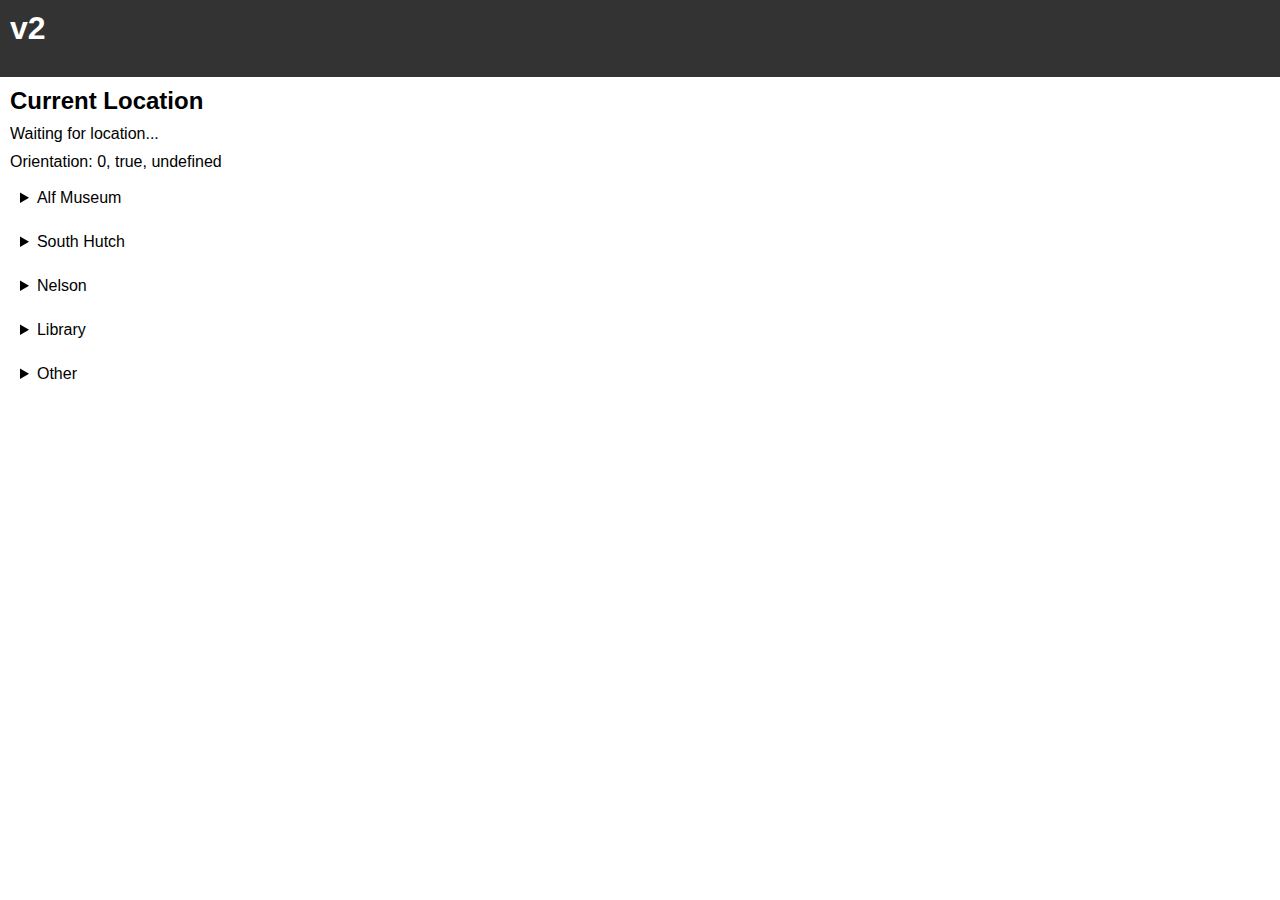
<file: backup.html>
<!DOCTYPE html>
<html>

<head>
  <!-- https://james2moore.github.io/geo/ -->
  <!-- https://github.com/nzjs/kalman-filter-js?tab=readme-ov-file -->
  <!-- https://stackoverflow.com/questions/49696561/access-compass-data-in-mobile-web-html5 方向问题-->
  <!--
    ➣ U+27A3 &#10147;
    ⮚ U+2B9A &#11162;
    ➤ U+27A4 &#10148;
    🠖 U+1F816 &#129046;
    🡲 U+1F872 &#129138; 
  -->
  <!--
    使用json文件保存数据，读取坐标并判断在哪个学校坐标，自动读取学校的数据文件并显示  
  -->
  <title>Geolocation Example</title>
  <meta http-equiv="Cache-Control" content="no-cache, no-store, must-revalidate" />
  <style>
    body {
      font-family: Arial, sans-serif;
      margin: 0;
      padding: 0;
    }

    h1 {
      background-color: #333;
      color: white;
      margin: 0;
      padding: 10px;
    }

    h2 {
      margin: 10px;
    }

    p {
      margin: 10px;
    }

    #outer {
      margin: 10px;
    }

    ul {
      list-style: none;
      margin: 10;
      padding: 0;
    }

    li {
      border-bottom: 1px solid #ccc;
      cursor: pointer;
      padding: 10px;
    }

    li:hover {
      background-color: #eee;
    }

    span {
      display: inline-block;
      vertical-align: middle;
    }

    #home-button {
      display: none;
      margin: 10px;
    }

    #home-button:hover {
      background-color: #eee;
    }

    summary {
      margin: 5px;
      padding: 5px;
      line-height: 1.5;
    }
  </style>
</head>

<body>
  <h1>v2<h1>
      <h2>Current Location</h2>
      <p id="coordswatch">Waiting for location...</p>
      <p id="orientationWatch">orientation: </p>
      <div id="outer"></div>

      <button id="home-button">Home</button>
      <script type="module">
        // Function to check if the user is inside the specified area
        function isInsideArea(lat, lon, area) {
          for (const boundary of area.boundary) {
            if (lat < boundary[0] && lat > boundary[2] && lon > boundary[1] && lon < boundary[3]) {
              return true;
            }
          }
          return false;
        }

        // Function to update location information based on user's position
        function updateLocationInfo(lat, lon) {
          const outer = document.getElementById("outer");
          const homeButton = document.getElementById("home-button");

          for (let key in webb_locations) {
            const locations = webb_locations[key];
            for (let location of locations) {
              const lat2 = location.lat;
              const lon2 = location.lon;

              // Check if the user is inside the specified area
              if (isInsideArea(lat, lon, location)) {
                const distance = haversineDistance([lat, lon], [lat2, lon2]);
                const distanceInMeters = distance * 1;

                const bearingVal = bearing(lat, lon, lat2, lon2);

                // Display the distance and bearing information
                const distanceWatch = document.getElementById(`distancewatch-${location.name}`);
                distanceWatch.innerHTML = `<h2>${location.name}</h2><span>Distance: ${distanceInMeters.toFixed(2)} m, Bearing: ${bearingVal.toFixed(0)}<span style="display:inline-block;font-size:3em;transform:rotate(${bearingVal - lastAlpha - 90}deg)">➤</span></span>`;

                // Update the current location
                currentLocation = location;

                // Show the home button
                homeButton.style.display = "block";
              } else {
                // If the user is outside the area, hide the distance information
                const distanceWatch = document.getElementById(`distancewatch-${location.name}`);
                distanceWatch.innerHTML = '';
              }
            }
          }
        }
        let currentPage = "home"; // the current page
        let currentLocation = null; // the current location object, or null if none

        window.addEventListener("compassneedscalibration", function (event) {
          alert('Your compass needs calibration, please move with your device in a figure 8');
          event.preventDefault();
        }, true)

        let lastAlpha = 0;

        function WatchOrientation(event) {
          lastAlpha = 360 - event.alpha;
          orientationWatch.textContent = `Orientation: ${Math.round(360 - lastAlpha)}, ${event.absolute}, ${event.webkitCompassHeading}`
        }
        window.addEventListener('deviceorientationabsolute', WatchOrientation)

        // Converts from degrees to radians
        function toRadians(degrees) {
          return degrees * Math.PI / 180;
        };

        // Converts from radians to degrees
        function toDegrees(radians) {
          return radians * 180 / Math.PI;
        }

        function bearing(startLat, startLng, destLat, destLng) {
          startLat = toRadians(startLat);
          startLng = toRadians(startLng);
          destLat = toRadians(destLat);
          destLng = toRadians(destLng);
          let y = Math.sin(destLng - startLng) * Math.cos(destLat);
          let x = Math.cos(startLat) * Math.sin(destLat) - Math.sin(startLat) * Math.cos(destLat) * Math.cos(destLng - startLng);
          let brng = Math.atan2(y, x);
          brng = toDegrees(brng);
          return (brng + 360) % 360;
        }

        const asin = Math.asin
        const cos = Math.cos
        const sin = Math.sin
        const sqrt = Math.sqrt
        const PI = Math.PI

        // equatorial mean radius of Earth (in meters)
        const R = 6378137

        function squared(x) { return x * x }
        function toRad(x) { return x * PI / 180.0 }
        function hav(x) {
          return squared(sin(x / 2))
        }

        // hav(theta) = hav(bLat - aLat) + cos(aLat) * cos(bLat) * hav(bLon - aLon)
        function haversineDistance(a, b) {
          const aLat = toRad(Array.isArray(a) ? a[1] : a.latitude ?? a.lat)
          const bLat = toRad(Array.isArray(b) ? b[1] : b.latitude ?? b.lat)
          const aLng = toRad(Array.isArray(a) ? a[0] : a.longitude ?? a.lng ?? a.lon)
          const bLng = toRad(Array.isArray(b) ? b[0] : b.longitude ?? b.lng ?? b.lon)
          const ht = hav(bLat - aLat) + cos(aLat) * cos(bLat) * hav(bLng - aLng)
          return 2 * R * asin(sqrt(ht))
        }

        class GPSKalmanFilter {
          // Decay in m/s - 3 is a good number for walking pace, 
          // ideally change decay to 11 m/s for travel at 40kmh
          // or change to 25 m/s for travel at 100kmh
          constructor(decay = 1) {
            this.decay = decay
            this.variance = -1
            this.minAccuracy = 1
          }

          // Kalman filter processing for latitude and longitude
          //
          // lat = new measurement of latitude
          // lon = new measurement of longitude
          // accuracy = measurement of 1 standard deviation error in metres
          // timestampInMs = time of measurement from geolocation service
          // 
          // This returns a new filtered X Y geolocation
          //
          filter(lat, lon, accuracy, timestampInMs) {
            if (accuracy < this.minAccuracy) accuracy = this.minAccuracy
            //console.log('accuracy is', accuracy)

            // if variance < 0, object is unitialised, so initialise with current values
            if (this.variance < 0) {
              //console.log('initialised values')
              this.timestampInMs = timestampInMs
              this.lat = lat
              this.lon = lon
              this.variance = accuracy * accuracy
            }

            // else apply Kalman filter methodology
            else {
              //console.log('applying kalman filtering now')
              const timeIncMs = timestampInMs - this.timestampInMs

              // time has moved on, so the uncertainty in the current position increases
              if (timeIncMs > 0) {
                this.variance += (timeIncMs * this.decay * this.decay) / 1000
                this.timestampInMs = timestampInMs
              }
              // TODO: USE VELOCITY INFORMATION HERE TO GET A BETTER ESTIMATE OF CURRENT POSITION ?
              // Kalman gain matrix K = Covarariance * Inverse(Covariance + MeasurementVariance)
              // NB: because K is dimensionless, it doesn't matter that variance has different units to lat and lon
              const _k = this.variance / (this.variance + (accuracy * accuracy))
              this.lat += _k * (lat - this.lat)
              this.lon += _k * (lon - this.lon)
              // new Covarariance  matrix is (IdentityMatrix - K) * Covarariance 
              this.variance = (1 - _k) * this.variance
            }
            return [this.lat, this.lon]
          }
        }//class 

        function WatchLocation() {
          if (navigator.geolocation) {
            // Call watchPosition once to start tracking the user location
            const watchID = navigator.geolocation.watchPosition(
              function (position) {
                // Get the raw GPS data
                const lat = position.coords.latitude;
                const lng = position.coords.longitude;
                const acc = position.coords.accuracy;
                const timems = position.timestamp;

                // Apply the Kalman filter to the GPS data
                let kalmanXY = kalman.filter(lat, lng, acc, timems);

                // Get the smoothed coordinates from the filter output
                const smoothLat = kalmanXY[0];
                const smoothLng = kalmanXY[1];

                //console.log(`Smoothed latitude: ${smoothLat}, smoothed longitude: ${smoothLng}, accuracy: ${acc}, timeS: ${Math.floor(timems / 1000)}`);
                showwatchPosition(smoothLat, smoothLng, acc); // Call showPosition to update the coordinates on the screen using the smoothed values
              },
              function (error) {
                console.error("Error getting user location:", error);
              },
              {
                enableHighAccuracy: true,
                timeout: 5000,
                maximumAge: 0
              }
            );
          } else {
            const x = document.getElementById("coordswatch");
            x.innerHTML = "Geolocation is not supported by this browser.";
          }
        }

        // Create an array of objects to store the locations and their names
        //format: {name: "Robotics Walkway", lat: 34.123754, lon: -117.7378068},

        const webb_locations = {
          alf_museum: [
            { name: "Alf Museum 2F Back Door", lat: 34.1233579, lon: -117.7390518 },
            { name: "Alf Museum Front Door", lat: 34.1235657, lon: -117.7389072 },
            { name: "Alf Museum 2F Bathroom", lat: 34.1235885, lon: -117.7390106 },
          ],

          south_hutch: [
            { name: "South Hutch Front Door", lat: 34.1239831, lon: -117.7384314 },
            { name: "South Hutch Room 414", lat: 34.1239599, lon: -117.7382364 },
            { name: "South Hutch Room 413", lat: 34.1239646, lon: -117.7382196 },
          ],

          nelson: [
            { name: "Nelson Room 103", lat: 34.1239755, lon: -117.77395852 },
            { name: "Liu Cheung Theater", lat: 34.1240131, lon: -117.7395663 },
          ],

          library: [
            { name: "Library Door", lat: 34.1238431, lon: -117.7390556 },
            { name: "Library Room North, 3, South", lat: 34.1239534, lon: -117.7388547 },
            { name: "Library Room 2", lat: 34.1240165, lon: -117.7387937 },
          ],

          other: [
            { name: "Price Dining Hall", lat: 34.1241543, lon: -117.7398563 },
          ],
        };

        function showwatchPosition(smoothLat, smoothLng, acc) {
          const x = document.getElementById("coordswatch");
          x.innerHTML = `lat: ${smoothLat.toFixed(5)}, lon: ${smoothLng.toFixed(5)}, acc: ${acc.toFixed(2)}`;
          // Loop over the locations array and calculate the distance to each one
          if (currentPage === "home") {
            // If the current page is home, show all the locations
            for (let property in webb_locations) {
              let locations = webb_locations[property];
              for (let location of locations) {
                const lat2 = location.lat;
                const lon2 = location.lon;

                // Loop over the locations array and calculate the distance to each one
                const distance = haversineDistance([smoothLat, smoothLng], [lat2, lon2])

                // Convert the distance from km to m
                //const distanceInMeters = distance * 1000;
                const distanceInMeters = distance * 1;

                const bearingVal = bearing(smoothLat, smoothLng, lat2, lon2)
                // Display the distance in a new element with the location name
                const y = null;
                y.innerHTML = `<h2>${location.name}</h2><span>Distance: ${distanceInMeters.toFixed(2)} m, Bearing: ${bearingVal.toFixed(0)}<span style="display:inline-block;font-size:3em;transform:rotate(${bearingVal - lastAlpha - 90}deg)">➤</span></span>`;
              }
            }
          } else if (currentPage === "detail" && currentLocation) {
            // If the current page is detail and there is a current location, show only that location
            const lat2 = currentLocation.lat;
            const lon2 = currentLocation.lon;

            const distance = haversineDistance([smoothLat, smoothLng], [lat2, lon2]);
            const distanceInMeters = distance * 1;

            const bearingVal = bearing(smoothLat, smoothLng, lat2, lon2)

            const y = document.getElementById(`distancewatch-${currentLocation.name}`);
            y.innerHTML = `<h2>${currentLocation.name}</h2><span>Distance: ${distanceInMeters.toFixed(2)} m, Bearing: ${bearingVal.toFixed(0)}<span style="display:inline-block;font-size:3em;transform:rotate(${bearingVal - lastAlpha - 90}deg)">➤</span></span>`;
          }
        }

        const kalman = new GPSKalmanFilter();
        window.addEventListener("load", WatchLocation);

        function createHomePage() {
          const outer = document.getElementById("outer");
          outer.innerHTML = "";
          for (let key in webb_locations) {
            const details = document.createElement("details");
            const summary = document.createElement("summary");
            summary.textContent = key[0].toUpperCase() + key.slice(1).replace(/_(\w)/g, function (match, letter) {
              return " " + letter.toUpperCase();
            });

            details.appendChild(summary);
            const ul = document.createElement("ul");
            for (let item of webb_locations[key]) {
              const li = document.createElement("li"); // create a list item for each item
              li.textContent = item.name;
              li.addEventListener("click", function () {
                showDetailPage(item);
              });
              ul.appendChild(li);
            }
            details.appendChild(ul); // append the list to the details
            outer.appendChild(details); // append the details to the outer div
          }
          currentPage = "home";
          currentLocation = null;
          document.getElementById("home-button").style.display = "none";
        }

        function showDetailPage(location) {
          const outer = document.getElementById("outer");
          outer.innerHTML = "";
          const distancewatch = document.createElement("div"); // create a div for the location
          distancewatch.id = `distancewatch-${location.name}`; // set the id to the location name
          outer.appendChild(distancewatch); // append the div to the outer div
          currentPage = "detail"; // update the current page
          currentLocation = location; // update the current location
          document.getElementById("home-button").style.display = "block"; // show the home button
        }

        // Click event listener to the home button
        document.getElementById("home-button").addEventListener("click", function () {
          createHomePage(); // create the home page when the button is clicked
        });

        // Call to create the home page when the webpage loads
        createHomePage();

      </script>

</body>

</html>
</file>
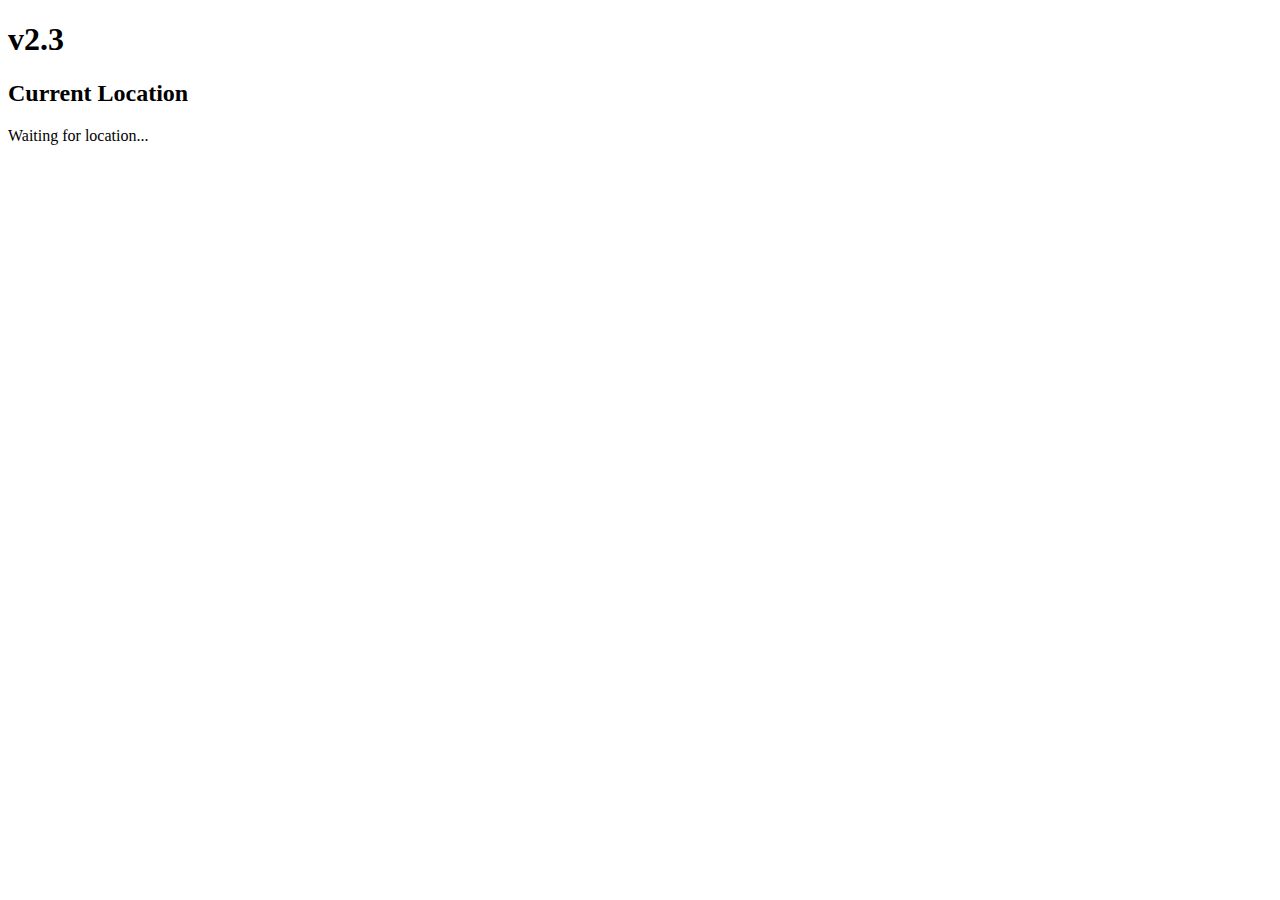
<file: nocomment_code.html>
<!DOCTYPE html>
<html>

<head>
  <title>Geolocation Direct Distance</title>
  <meta http-equiv="Cache-Control" content="no-cache, no-store, must-revalidate" />

</head>

<body>
  <h1>v2.3<h1>

      <h2>Current Location</h2>
      <p id="coordswatch">Waiting for location...</p>
      <div id="outer"></div>

      <script type="module">
        const asin = Math.asin
        const cos = Math.cos
        const sin = Math.sin
        const sqrt = Math.sqrt
        const PI = Math.PI

        const R = 6378137

        function squared(x) { return x * x }
        function toRad(x) { return x * PI / 180.0 }
        function hav(x) {
          return squared(sin(x / 2))
        }

        function haversineDistance(a, b) {
          const aLat = toRad(Array.isArray(a) ? a[1] : a.latitude ?? a.lat)
          const bLat = toRad(Array.isArray(b) ? b[1] : b.latitude ?? b.lat)
          const aLng = toRad(Array.isArray(a) ? a[0] : a.longitude ?? a.lng ?? a.lon)
          const bLng = toRad(Array.isArray(b) ? b[0] : b.longitude ?? b.lng ?? b.lon)
          const ht = hav(bLat - aLat) + cos(aLat) * cos(bLat) * hav(bLng - aLng)
          return 2 * R * asin(sqrt(ht))
        }

        class GPSKalmanFilter {
          constructor(decay = 3) {
            this.decay = decay
            this.variance = -1
            this.minAccuracy = 1
          }

          filter(lat, lon, accuracy, timestampInMs) {
            if (accuracy < this.minAccuracy) accuracy = this.minAccuracy
            if (this.variance < 0) {

              this.timestampInMs = timestampInMs
              this.lat = lat
              this.lon = lon
              this.variance = accuracy * accuracy
            }

            else {
              const timeIncMs = timestampInMs - this.timestampInMs


              if (timeIncMs > 0) {
                this.variance += (timeIncMs * this.decay * this.decay) / 1000
                this.timestampInMs = timestampInMs
              }
              const _k = this.variance / (this.variance + (accuracy * accuracy))
              this.lat += _k * (lat - this.lat)
              this.lon += _k * (lon - this.lon)
              this.variance = (1 - _k) * this.variance
            }
            return [this.lat, this.lon]
          }
        }
        function WatchLocation() {
          if (navigator.geolocation) {
            const watchID = navigator.geolocation.watchPosition(
              function (position) { 
                const lat = position.coords.latitude;
                const lng = position.coords.longitude;
                const acc = position.coords.accuracy;
                const timems = position.timestamp;

                let kalmanXY = kalman.filter(lat, lng, acc, timems);

                const smoothLat = kalmanXY[0];
                const smoothLng = kalmanXY[1];

                showwatchPosition(smoothLat, smoothLng);
              },
              function (error) {
                console.error("Error getting user location:", error);
              },
              {
                enableHighAccuracy: true,
                timeout: 5000,
                maximumAge: 0
              }
            );
          } else {
            const x = document.getElementById("coordswatch");
            x.innerHTML = "Geolocation is not supported by this browser.";
          }
        }

        const locations = [
          { name: "Alf Museum 2F Back Door", lat: 34.1234296, lon: -117.7388527 },
          { name: "Alf Museum Front Door", lat: 34.1235657, lon: -117.7389072 },
          { name: "Alf Museum 2F Bathroom", lat: 34.1235885, lon: -117.7390106 },
        ];

        function showwatchPosition(smoothLat, smoothLng) {
          const x = document.getElementById("coordswatch");
          x.innerHTML = `Smoothed latitude: ${smoothLat}, smoothed longitude: ${smoothLng}`;
          for (let location of locations) {
            const lat2 = location.lat;
            const lon2 = location.lon;

            const distance = haversineDistance([smoothLat, smoothLng], [lat2, lon2]);
            x.innerHTML = `Smoothed latitude: ${smoothLat}, smoothed longitude: ${smoothLng}`;

            const distanceInMeters = distance * 1;

            const y = document.getElementById(`distancewatch-${location.name}`);
            y.innerHTML = `<h2>${location.name}</h2><p>Distance: ${distanceInMeters.toFixed(2)} m</p>`;
          }
        }

        const kalman = new GPSKalmanFilter();
        window.addEventListener("load", WatchLocation);

        for (let location of locations) {
          const h1 = document.createElement("h1");
          h1.textContent = `Haversine Distance ${location.name} (${location.lat}, ${location.lon})`;

          const outer = document.getElementById("outer");
          const distancewatch = document.createElement("div");
          distancewatch.id = `distancewatch-${location.name}`;
          outer.appendChild(distancewatch);
        }
      </script>
</body>
</html>
</file>
